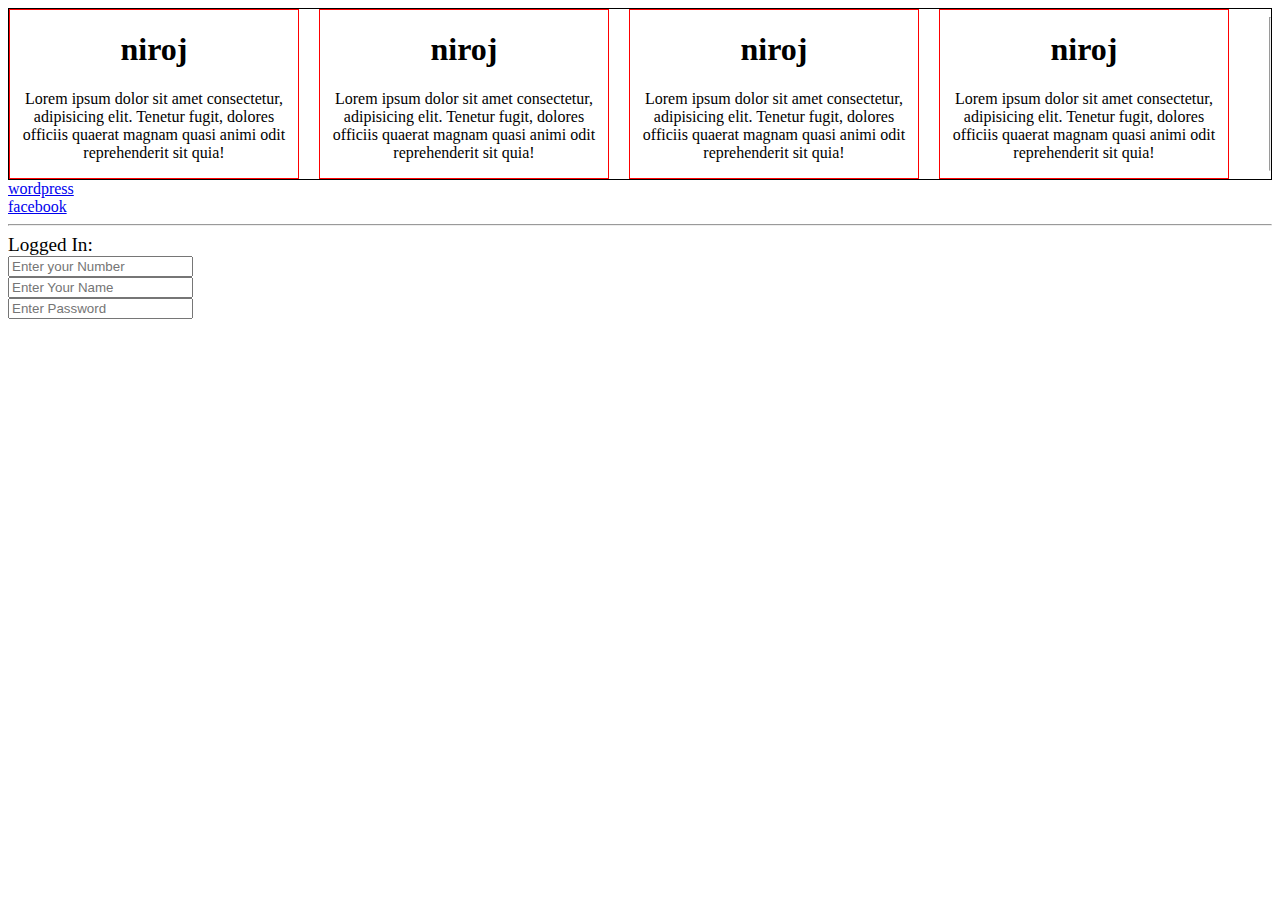
<file: index2.html>
<!DOCTYPE html>
<html lang="en">
<head>
    <meta charset="UTF-8">
    <meta name="viewport" content="width=device-width, initial-scale=1.0">
    <link rel="stylesheet" href="style2.css">

    <title>Document</title>
</head>
<body>
    <div class="main">
        <div class="div-1">
            <h1>niroj</h1>
            <p>Lorem ipsum dolor sit amet consectetur, adipisicing elit. Tenetur fugit, dolores officiis quaerat magnam quasi animi odit reprehenderit sit quia!</p>
        </div>
        <div class="div-2">
            <h1>niroj</h1>
            <p>Lorem ipsum dolor sit amet consectetur, adipisicing elit. Tenetur fugit, dolores officiis quaerat magnam quasi animi odit reprehenderit sit quia!</p>
        </div>
        <div class="div-3">
            <h1>niroj</h1>
            <p>Lorem ipsum dolor sit amet consectetur, adipisicing elit. Tenetur fugit, dolores officiis quaerat magnam quasi animi odit reprehenderit sit quia!</p>
        </div>
        <div class="div-4">
            <h1>niroj</h1>
            <p>Lorem ipsum dolor sit amet consectetur, adipisicing elit. Tenetur fugit, dolores officiis quaerat magnam quasi animi odit reprehenderit sit quia!</p>
        </div>
        <br>
        <hr>
    </div>
        <a href="http://localhost/wordpress/wp-admin/customize.php?url=http%3A%2F%2Flocalhost%2Fwordpress%2F">wordpress</a>
        <br>
        <a href="https:/facebook.com">facebook</a>
        <hr>
        <big>Logged In:</big>
    <br>
</body>
<script>alert("hellow")</script>
<script src="Niroj/Dahal.js"></script>
<form action="OMG" id="ID">
   <input type="number" placeholder="Enter your Number">
   <br>
    <input type="text" placeholder="Enter Your Name">
    <br>
    <input type="password" placeholder="Enter Password">
    <br>
</form>

</html>
</file>
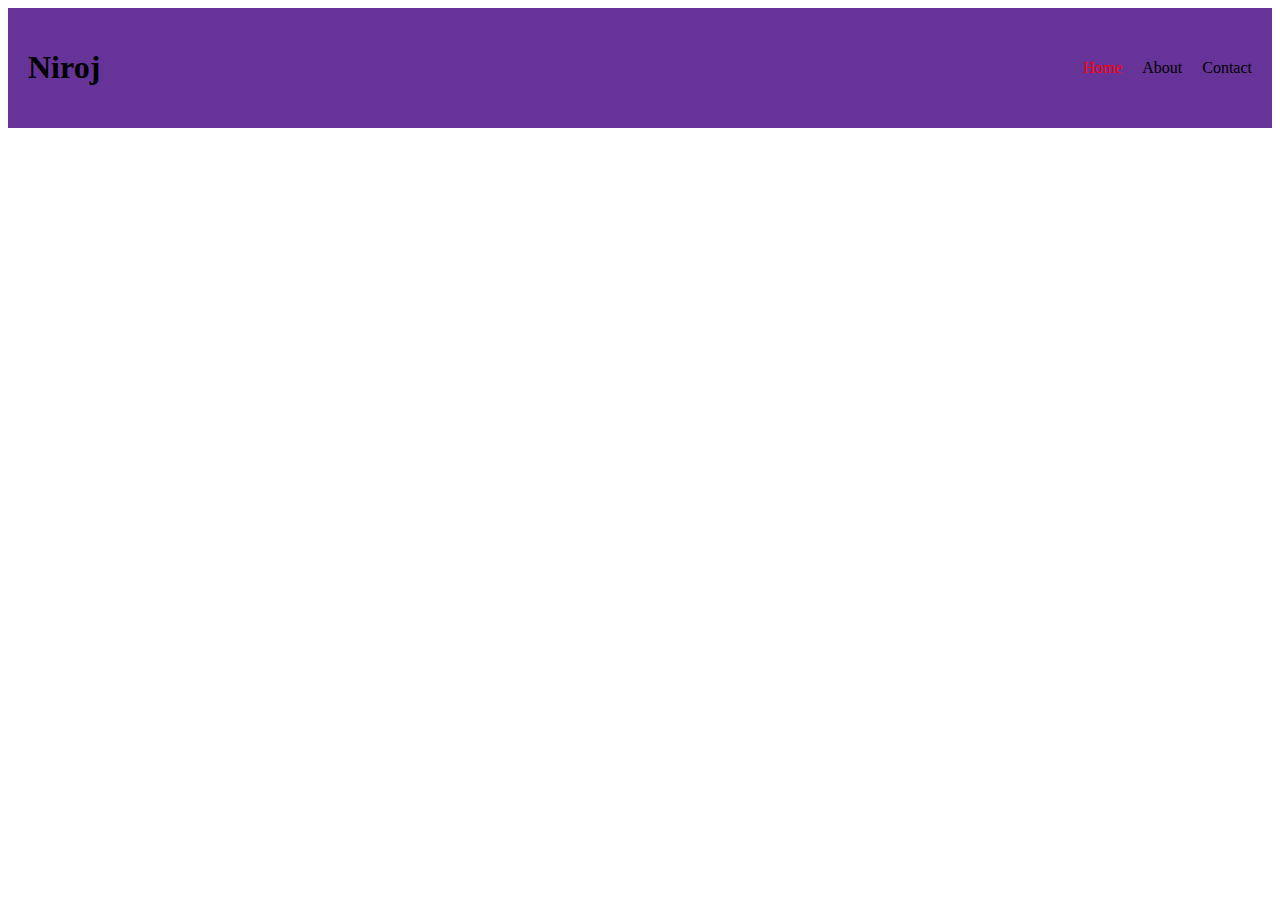
<file: nav.html>
<!DOCTYPE html>
<html lang="en">
<head>
    <meta charset="UTF-8">
    <meta name="viewport" content="width=device-width, initial-scale=1.0">
    <link rel="stylesheet" href="nav.css">
    <title>Document</title>
</head>
<body>
    <div class="nav">
        <div class="nav-logo">
            <h1>Niroj</h1>
        </div>
        <div class="nav-list">
            <ul>
                <li>
                    <a href="/index2.html">Home</a>
                </li>
                <li>About</li>
                <li>Contact</li>
            </ul>
        </div>
    </div>
</body>
</html>
</file>
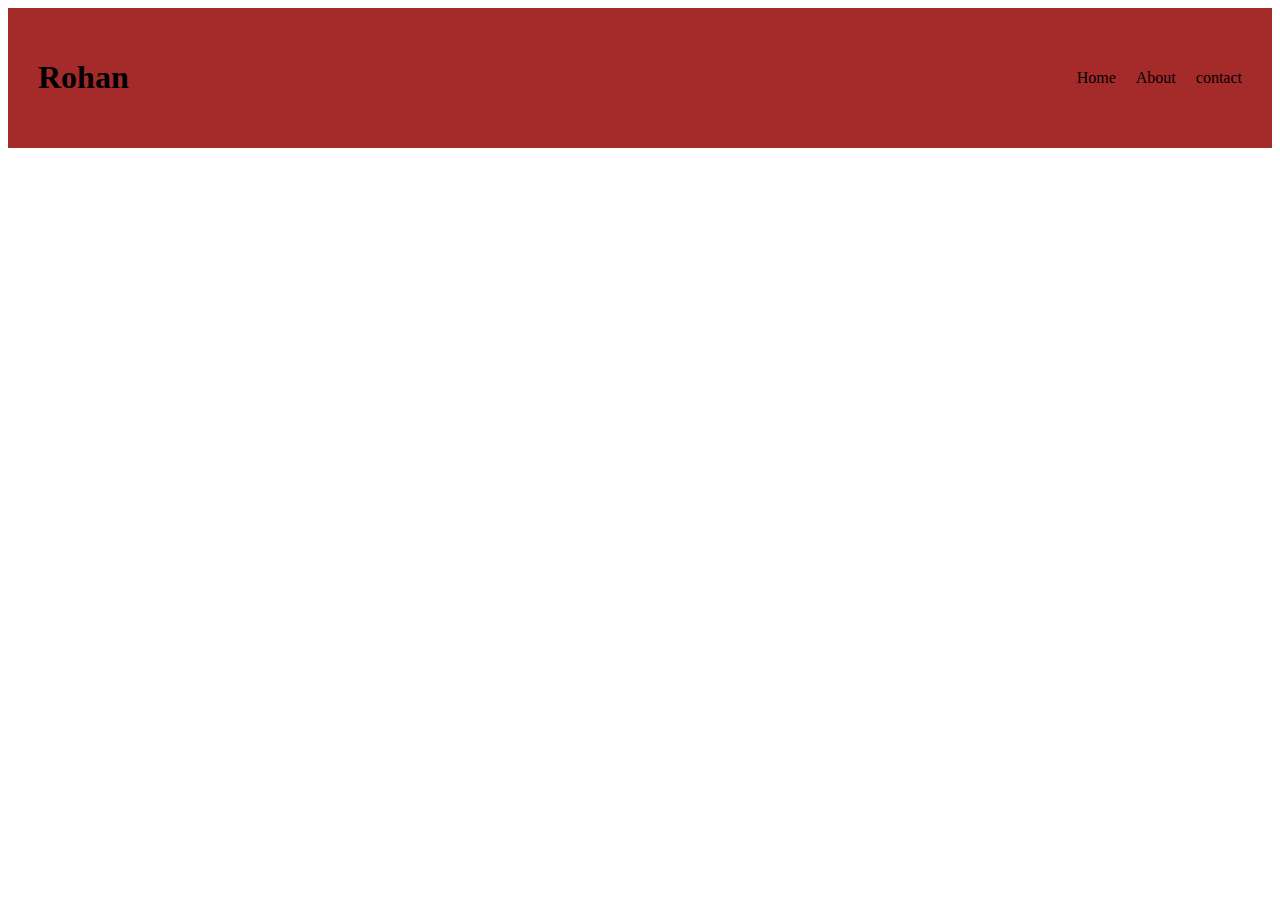
<file: nav2.html>
<!DOCTYPE html>
<html lang="en">
<head>
    <meta charset="UTF-8">
    <meta name="viewport" content="width=device-width, initial-scale=1.0">
    <link rel="stylesheet" href="nav2.css">
    <title>Document</title>
</head>
<body>
   <div class="nav">
     <div class="nav-logo">
        <h1>Rohan</h1>
    </div>
     <div class="nav-list">
        <ul>
            <li>Home</li>
            <li>About</li>
            <li>contact</li>
        </ul>
    </div>
    
</body>
</html>
</file>
<file: style2.css>
.main{
    display: flex;
    /* justify-content: center; */
    text-align: center;
    gap: 20px;
    border: 1px solid black;
}
.div-1,.div-2,.div-3,.div-4{
border: 1px solid red;
}
</file>
<file: nav.css>
*{
    list-style-type: none;
    text-decoration: none;
}
.nav{
    display: flex;
    align-items: center;
    padding: 20px;
    justify-content: space-between;
    background-color: rebeccapurple;
}
.nav-list ul{
    display: flex;
    gap: 20px;
}
.nav-list ul li a{
    color: red;
}
</file>
<file: nav2.css>
*{
   list-style: none;

}
.nav{
    display: flex;

    align-items: center;
    padding: 30px;
    justify-content: space-between;
    background-color: brown;
}
.nav-list ul{
    display: flex;
    gap: 20px;
}
</file>
